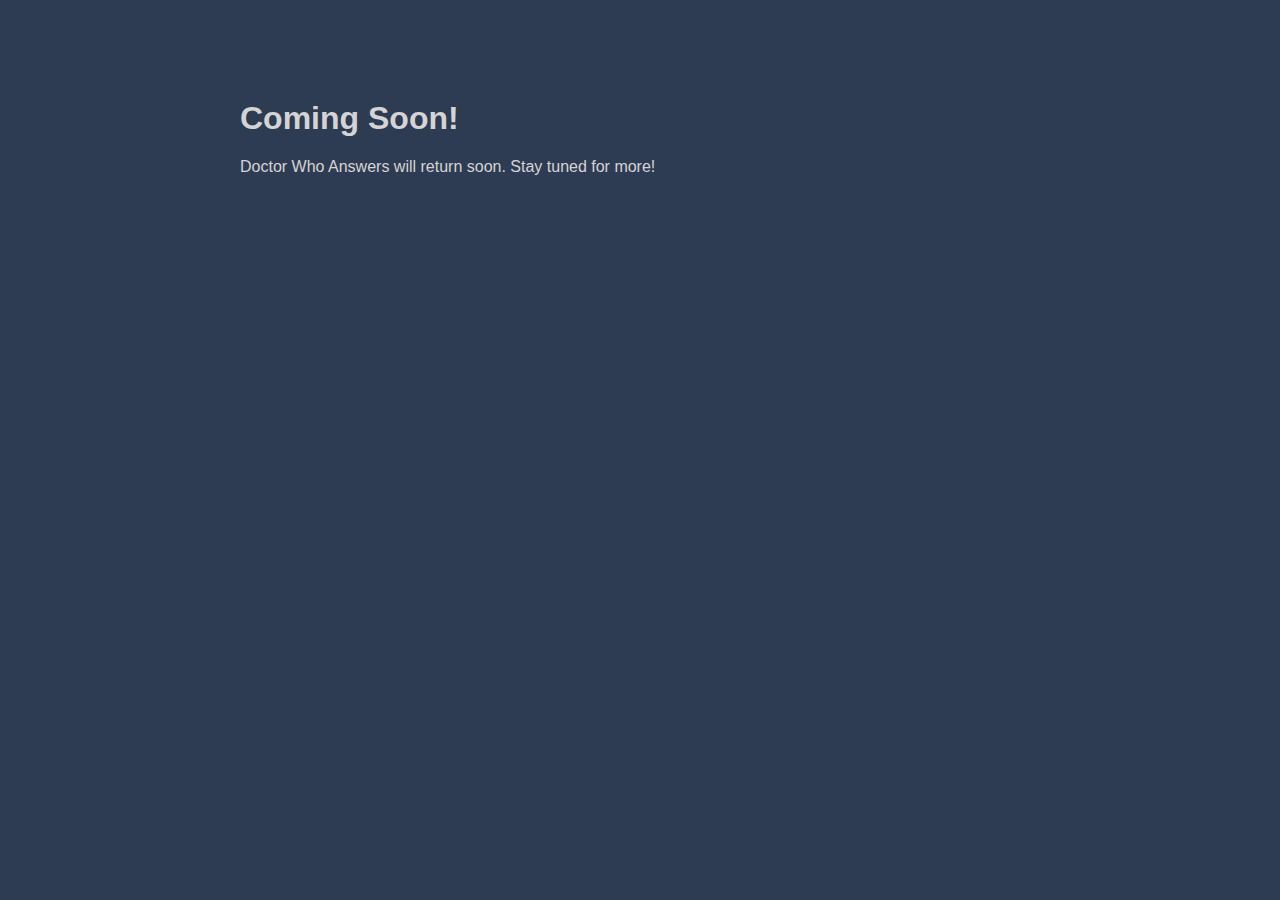
<file: index.html>
<!DOCTYPE html>
<html>
    <head>
        <title>Doctor Who Answers</title>

        <link rel="stylesheet" type="text/css" href="static/css/main.css" />
    </head>
    <body>
        <div class="content">




            <h1>Coming Soon!</h1>
            <p>Doctor Who Answers will return soon. Stay tuned for more!</p>






        </div>
    </body>
</html>
</file>
<file: static/css/main.css>
/* ==== Global Styles ==== */
body {
    box-sizing: border-box;

    font-family: sans-serif;
    color: #D5D4D4;

    background: #2d3c53;
}

/* ==== Specific Stuff ==== */
header {
    position: fixed;
    top: 0;
    left: 0;

    width: 100%;
    height: 80px;
    padding: 0 30px;

    background: #1e293d;
}

.content {
    width: 800px;
    margin: 100px auto 0;
}
</file>
